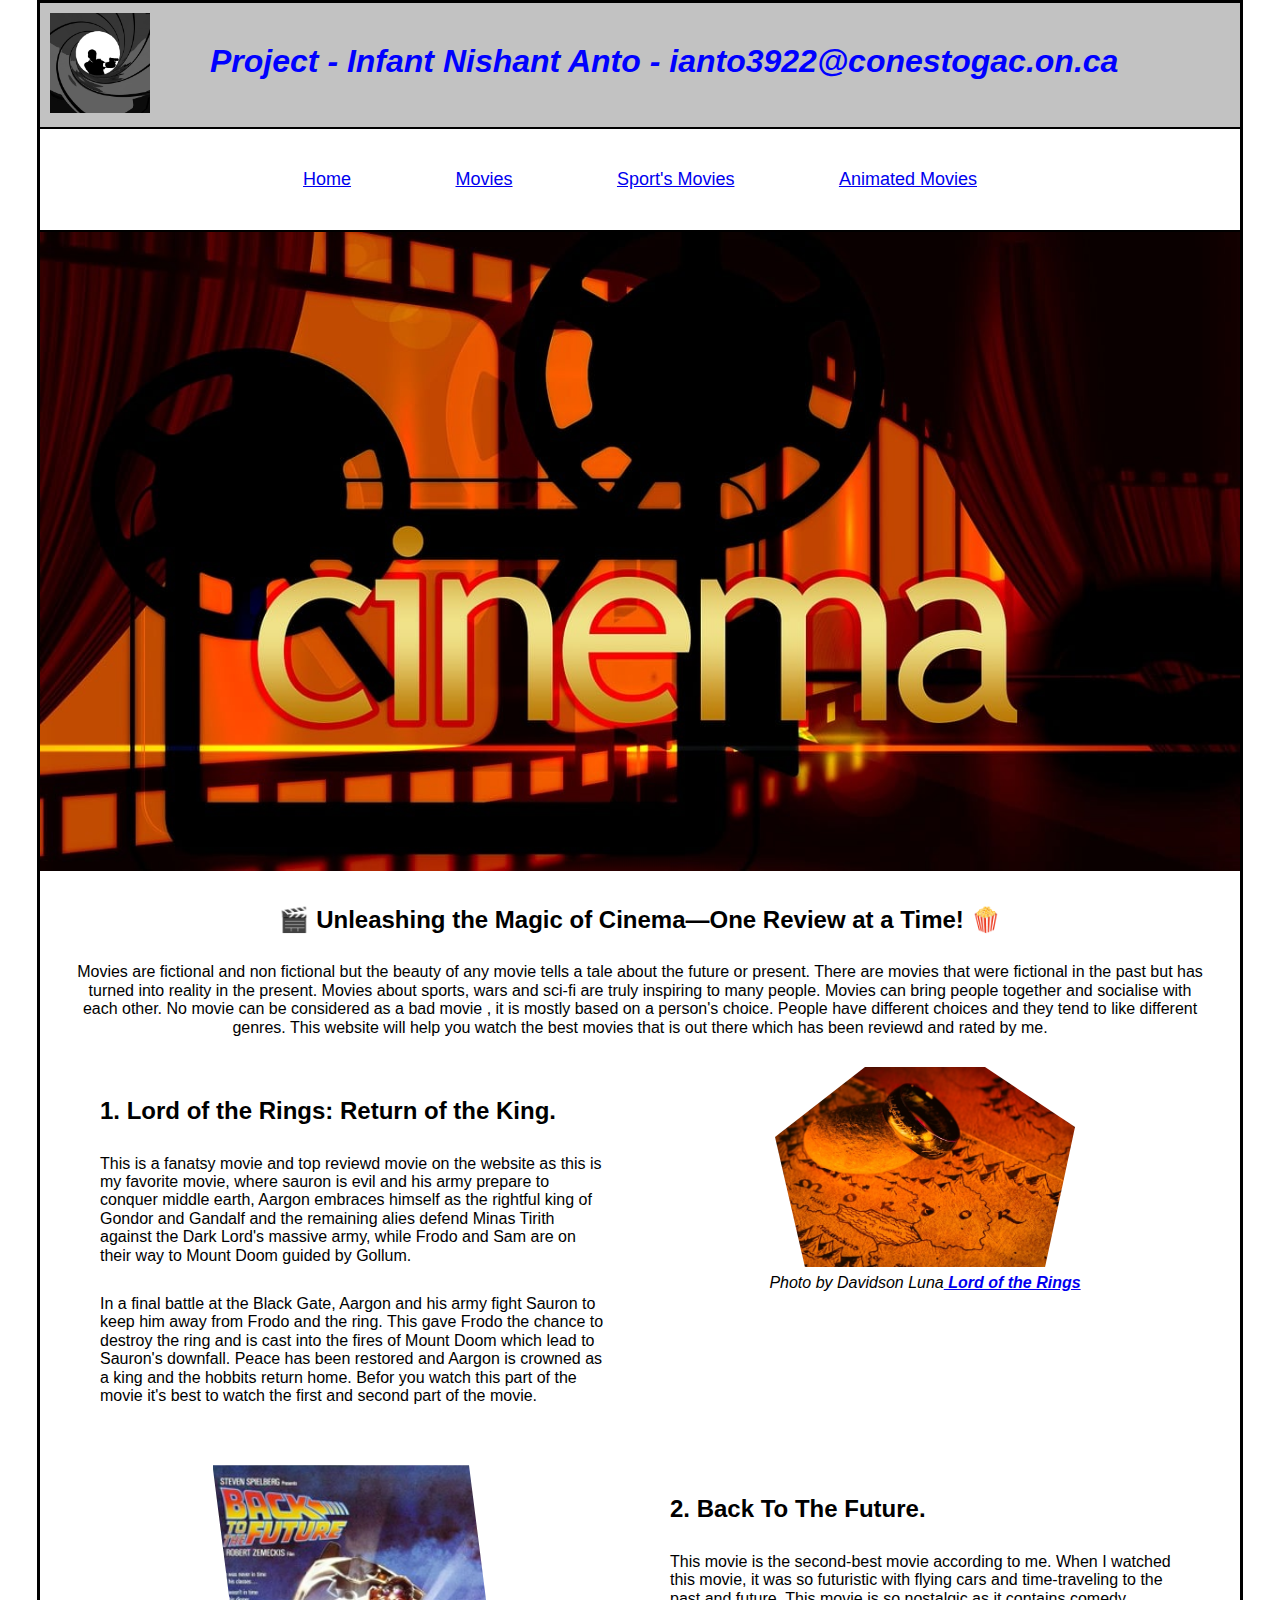
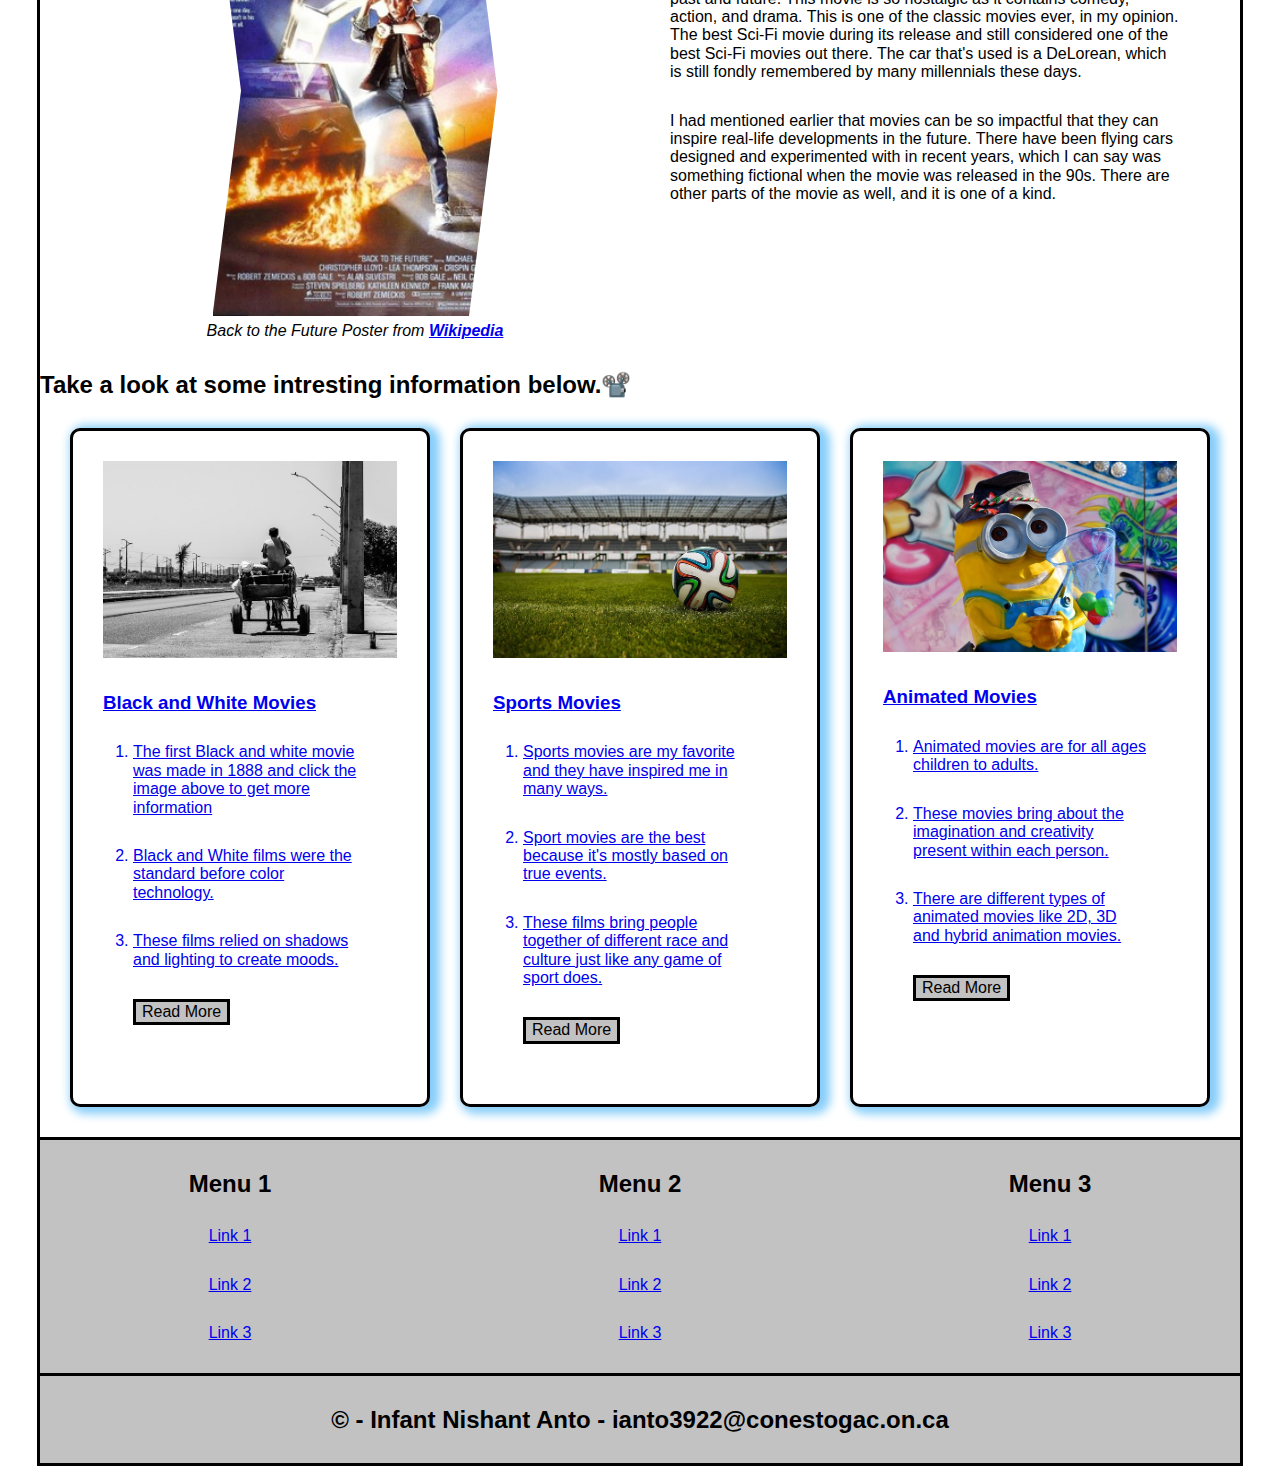
<file: index.html>
<!DOCTYPE html>
<html lang="en">
<head>
    <meta charset="UTF-8">
    <meta name="viewport" content="width=device-width, initial-scale=1.0">
    <title> Movies </title>
    <link rel="icon" href="images/icons8-movies (1).gif" type="image/gif">
    <link rel="stylesheet" href="Styles/normalize.css">
    <link rel="stylesheet" href="Styles/style.css">
</head>
<body>
    <div class="container">
        <!-- //header -->
        <header class="header">
            <a href="index.html"><img src="images/james-5143053_640.jpg" alt="James Bond" width="100px" class="img1"></a>
            <h1 class="H1"><em>Project - Infant Nishant Anto - ianto3922@conestogac.on.ca</em></h1>
        </header> 

        <!-- Navigation -->
        <nav>
            <ul>
                <li> 
                    <a href="index.html">Home</a>

                </li>
                <li>
                    <a href="inner.html">Movies</a>
                    <ul>
                        <li><a href="inner.html#table"> Table</a></li>
                        <li> <a href="inner.html#form"> Form </a> </li>
                    </ul>
                </li>
                <li>
                    <a href="sports.html">Sport's Movies</a>
                </li>
                <li>
                    <a href="animate.html">Animated Movies</a>
                </li>
            </ul>
        </nav>
        
        <!-- main content -->
        <main>
                <img src="images/Hero_image.jpg" alt="Movies" id="hero">
                
                    <h2 class="heroPara"> 🎬 Unleashing the Magic of Cinema—One Review at a Time! 🍿</h2>
                    <p class="heroPara"> Movies are fictional and non fictional but the beauty of any movie tells a tale about the future or present. There are movies that were fictional in the past but has turned into reality in the present. Movies about sports, wars and sci-fi are truly inspiring to many people. Movies can bring people together and socialise with each other. No movie can be considered as a bad movie , it is mostly based on a person's choice. People have different choices and they tend to like different genres. This website will help you watch the best movies that is out there which has been reviewd and rated by me. </p>
                
            <div class="clip1">
                <div class="clipPara">
                    <h2> 1. Lord of the Rings: Return of the King. </h2>
                    <p> This is a fanatsy movie and top reviewd movie on the website as this is my favorite movie, where sauron is evil and his army prepare to conquer middle earth, Aargon embraces himself as the rightful king of Gondor and Gandalf and the remaining alies defend Minas Tirith against the Dark Lord's massive army, while Frodo and Sam are on their way to Mount Doom guided by Gollum.</p>
                    <p> In a final battle at the Black Gate, Aargon and his army fight Sauron to keep him away from Frodo and the ring. This gave Frodo the chance to destroy the ring and is cast into the fires of Mount Doom which lead to Sauron's downfall. Peace has been restored and Aargon is crowned as a king and the hobbits return home. Befor you watch this part of the movie it's best to watch the first and second part of the movie.</p>
                </div>
                <figure class="clipImg1">
                    <img src="images/lord_of_the_rings.jpg" alt="Lord of the Rings">
                    <figcaption> <cite>Photo by Davidson Luna</cite><em><strong><a href="https://unsplash.com/photos/map-8zvGIv4pw1I" target="_blank"> Lord of the Rings</a></strong></em></figcaption>
                </figure>
            </div>

            <div class="clip2">
                <figure class="clipImg2">
                    <img src="images/Back_to_the_Future.jpg" alt="Back to the future.">
                    <figcaption><cite>Back to the Future Poster from</cite> <em><strong><a href="https://upload.wikimedia.org/wikipedia/en/d/d2/Back_to_the_Future.jpg" target="_blank"> <cite>Wikipedia</cite></a></strong></em></figcaption>
                </figure>
                <div class="clipPara2">
                    <h2> 2. Back To The Future. </h2>
                    <p> This movie is the second-best movie according to me. When I watched this movie, it was so futuristic with flying cars and time-traveling to the past and future. This movie is so nostalgic as it contains comedy, action, and drama. This is one of the classic movies ever, in my opinion. The best Sci-Fi movie during its release and still considered one of the best Sci-Fi movies out there. The car that's used is a DeLorean, which is still fondly remembered by many millennials these days. </p> 
                    <p> I had mentioned earlier that movies can be so impactful that they can inspire real-life developments in the future. There have been flying cars designed and experimented with in recent years, which I can say was something fictional when the movie was released in the 90s. There are other parts of the movie as well, and it is one of a kind. </p>
                </div>
            </div>
                <h2 id="gridHead"> Take a look at some intresting information below.📽️</h2>
                <div class="grid">
                    <div class="button">
                        <a href="inner.html#vid" id="link">
                        <img src="images/Vintage.jpg" alt="Black and White Movies">

                        
                        <h3 class="gridHeads"> Black and White Movies </h3>
                        <ol>
                            <li> The first Black and white movie was made in 1888 and click the image above to get more information</li>
                            <li> Black and White films were the standard before color technology. </li>
                            <li> These films relied on shadows and lighting to create moods. </li>
                        </ol>
                        </a>
                        <input type="button" value="Read More" onclick="window.location.href='inner.html#vid'"> <br>
                    </div>

                    <div class="button">
                        <a href="sports.html" id="link2">
                        <img src="images/football-488714_640.jpg" alt="Sports Movies">
                        
                        <h3 class="gridHeads"> Sports Movies </h3>
                        <ol>
                            <li> Sports movies are my favorite and they have inspired me in many ways.</li>
                            <li> Sport movies are the best because it's mostly based on true events. </li>
                            <li> These films bring people together of different race and culture just like any game of sport does. </li>
                        </ol>
                    </a>
                        <input type="button" value="Read More" onclick="window.location.href='sports.html'"> <br>
                    </div>

                    <div class="button">
                        <a href="animate.html" id="link3">
                        <img src="images/minions-3585152_640.jpg" alt="Animated Movies">
                        <h3 class="gridHeads"> Animated Movies </h3>
                        <ol>
                            <li> Animated movies are for all ages children to adults.</li>
                            <li> These movies bring about the imagination and creativity present within each person. </li>
                            <li> There are different types of animated movies like 2D, 3D and hybrid animation movies. </li>
                        </ol>
                    </a>
                        <input type="button" value="Read More" onclick="window.location.href='animate.html'">
                    </div>
            </div>
        </main>

        <!-- footer -->
        <footer class="footer">
            <div class="footMenu">
                <div class="menu1">
                <h2> Menu 1 </h2>
                    <ul>
                        <li><a href="https://pixabay.com/photos/ball-soccer-ball-soccer-football-488718/">Link 1</a></li>
                        <li><a href="https://pixabay.com/photos/minions-animation-figure-yellow-3585152/"> Link 2</a></li>
                        <li><a href="https://pixabay.com/photos/man-cart-street-job-8532570/">Link 3</a></li>
                    </ul>
                
                </div>
                <div class="menu2">
                <h2>Menu 2</h2>
                <ul>
                    <li><a href="https://www.imdb.com/title/tt0088763/ratings/?ref_=tt_ov_rat">Link 1</a></li>
                    <li><a href="https://www.imdb.com/title/tt0210945/?ref_=fn_all_ttl_1"> Link 2</a></li>
                    <li><a href="https://www.imdb.com/title/tt0167260/?ref_=nv_sr_srsg_7_tt_7_nm_1_in_0_q_lord">Link 3</a></li>
                </ul>
                </div>

                <div class="menu3">
                <h2> Menu 3</h2>
                <ul>
                        <li><a href="https://www.w3docs.com/snippets/html/how-to-create-an-html-button-that-acts-like-a-link.html">Link 1</a></li>
                        <li><a href="https://en.wikipedia.org/wiki/Roundhay_Garden_Scene"> Link 2</a></li>
                        <li><a href="https://en.wikipedia.org/wiki/History_of_animation">Link 3</a></li>
                </ul>
                </div>
            </div>
                <h2 id="copy">&copy; - Infant Nishant Anto - ianto3922@conestogac.on.ca</h2>
            
            </footer>
        
    </div>
 <!-- References: 
  1.  Luna, D. A. V. I. D. S. O. N. (2022). Map [Photograph]. Unsplash.
         https://unsplash.com/photos/map-8zvGIv4pw1I
  2.  jarmoluk. (2014). Ball soccer [Photograph]. Pixabay. 
        https://pixabay.com/photos/ball-soccer-ball-soccer-football-488718/ 
  3.  Ralphs_Fotos. (2018). Minions animation figure [Photograph]. Pixabay. 
        https://pixabay.com/photos/minions-animation-figure-yellow-3585152/
  4.  IMDb. (n.d.). Back to the Future. IMDb. 
        https://www.imdb.com/title/tt0088763/
  5. IMDb. (n.d.). Remember the Titans. IMDb.
         https://www.imdb.com/title/tt0210945/     
  6. IMDb. (n.d.). The Lord of the Rings: The Return of the King. 
        IMDb. https://www.imdb.com/title/tt0167260/
  7.  Rotten Tomatoes. (n.d.). Remember the Titans. Rotten Tomatoes.
         https://www.rottentomatoes.com/m/remember_the_titans
  8. Rotten Tomatoes. (n.d.). Back to the Future. Rotten Tomatoes. 
        https://www.rottentomatoes.com/m/back_to_the_future
  9. Rotten Tomatoes. (n.d.). The Lord of the Rings: The Return of the King. Rotten Tomatoes. 
        https://www.rottentomatoes.com/m/the_lord_of_the_rings_the_return_of_the_king
  10. Wikipedia contributors. (n.d.). Roundhay Garden Scene. Wikipedia. 
        https://en.wikipedia.org/wiki/Roundhay_Garden_Scene
  11. Wikipedia contributors. (n.d.). History of animation. Wikipedia.
         https://en.wikipedia.org/wiki/History_of_animation
  12. Svidras, J. (2017). Lens camera taking photos [Photograph]. Pixabay. 
        https://pixabay.com/photos/lens-camera-taking-photos-3046269/
  13. Pixabay. (2019, February 9). Camera Retro Hobby Photo [Photograph]. Pixabay.
         https://pixabay.com/photos/camera-retro-hobby-photo-camera-3985711/ 
  14. Luna, D. D. S. (2022, October 6). Map [Photograph]. 
        Unsplash. https://unsplash.com/photos/map-8zvGIv4pw1I
  15. Tumisu. (2020, May 9). James Bond Spy Movie Credit Eye [Illustration]. Pixabay. 
        https://pixabay.com/illustrations/james-bond-spy-movie-credit-eye-5143053/
  16. Icons8. (n.d.). Movies animated icons. Icons8.
         https://icons8.com/icons/set/movies--animated
  

        -->
 
</body>
</html>
</file>
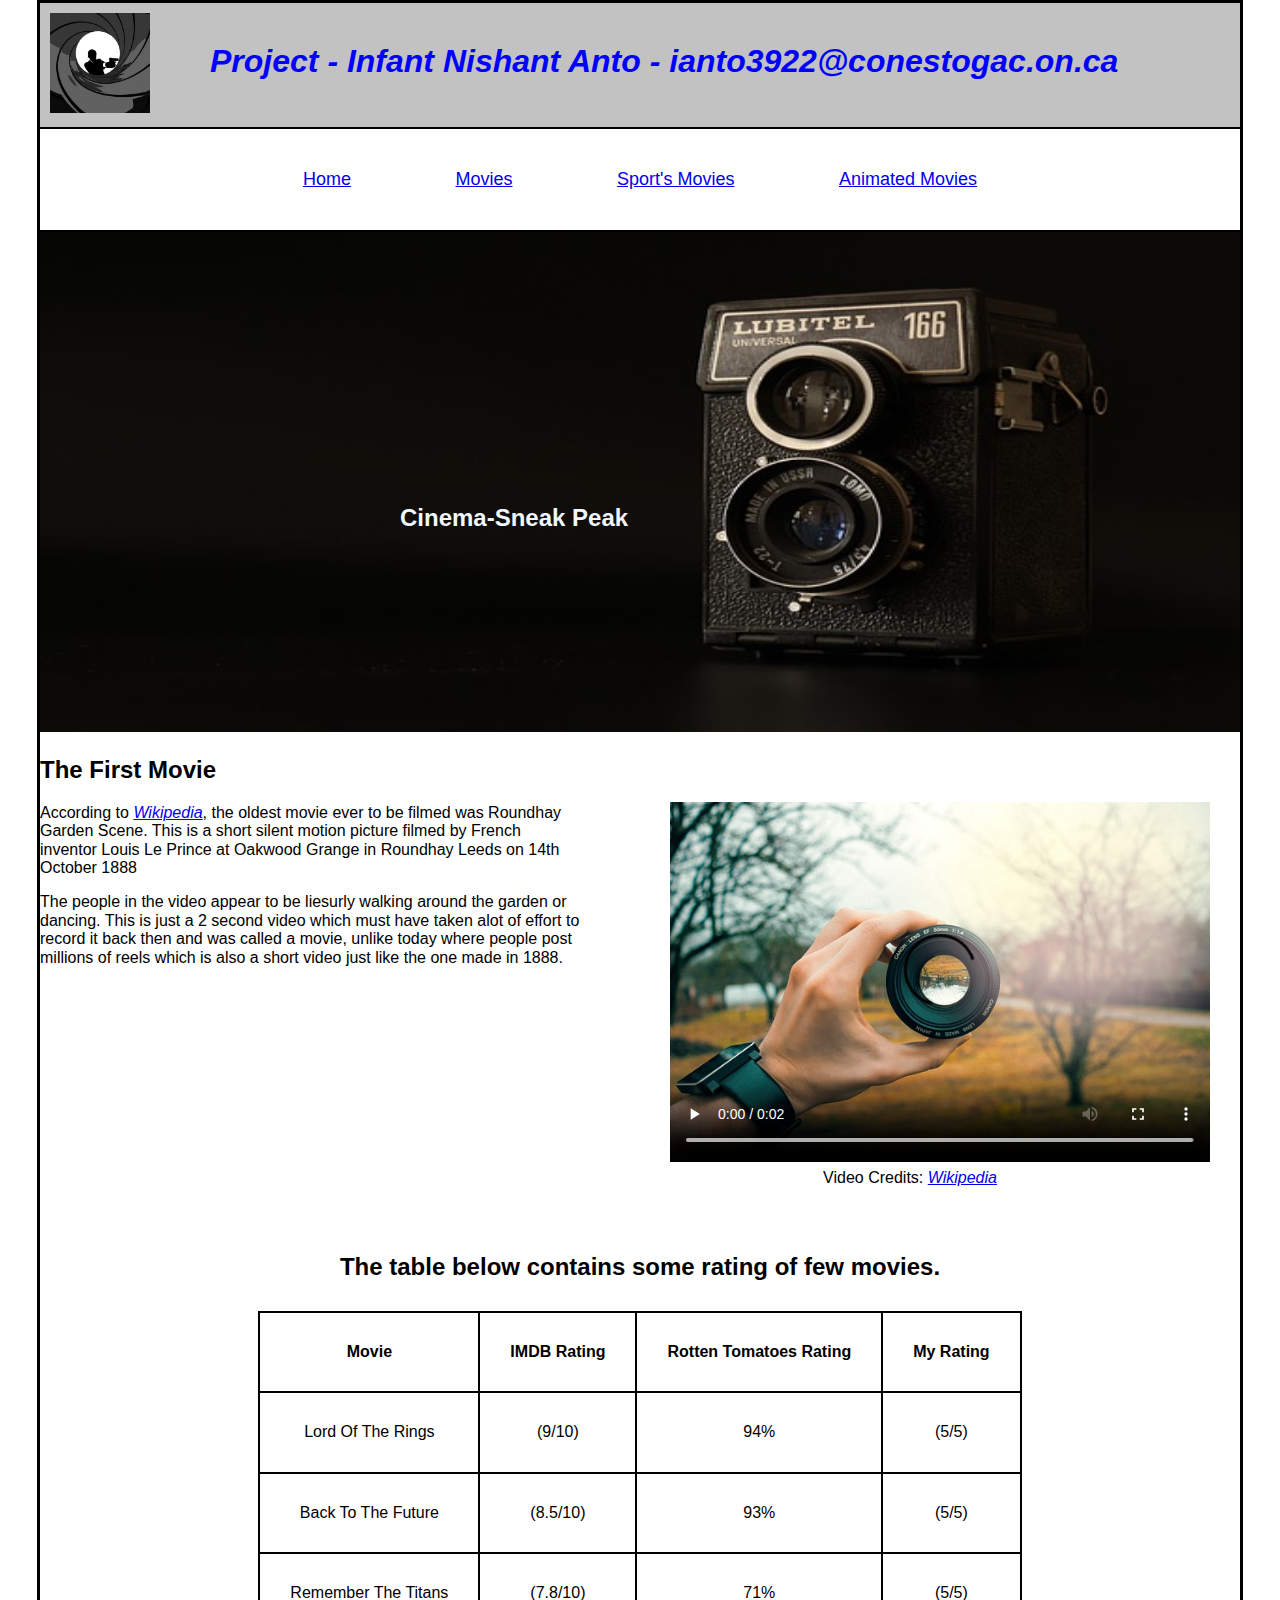
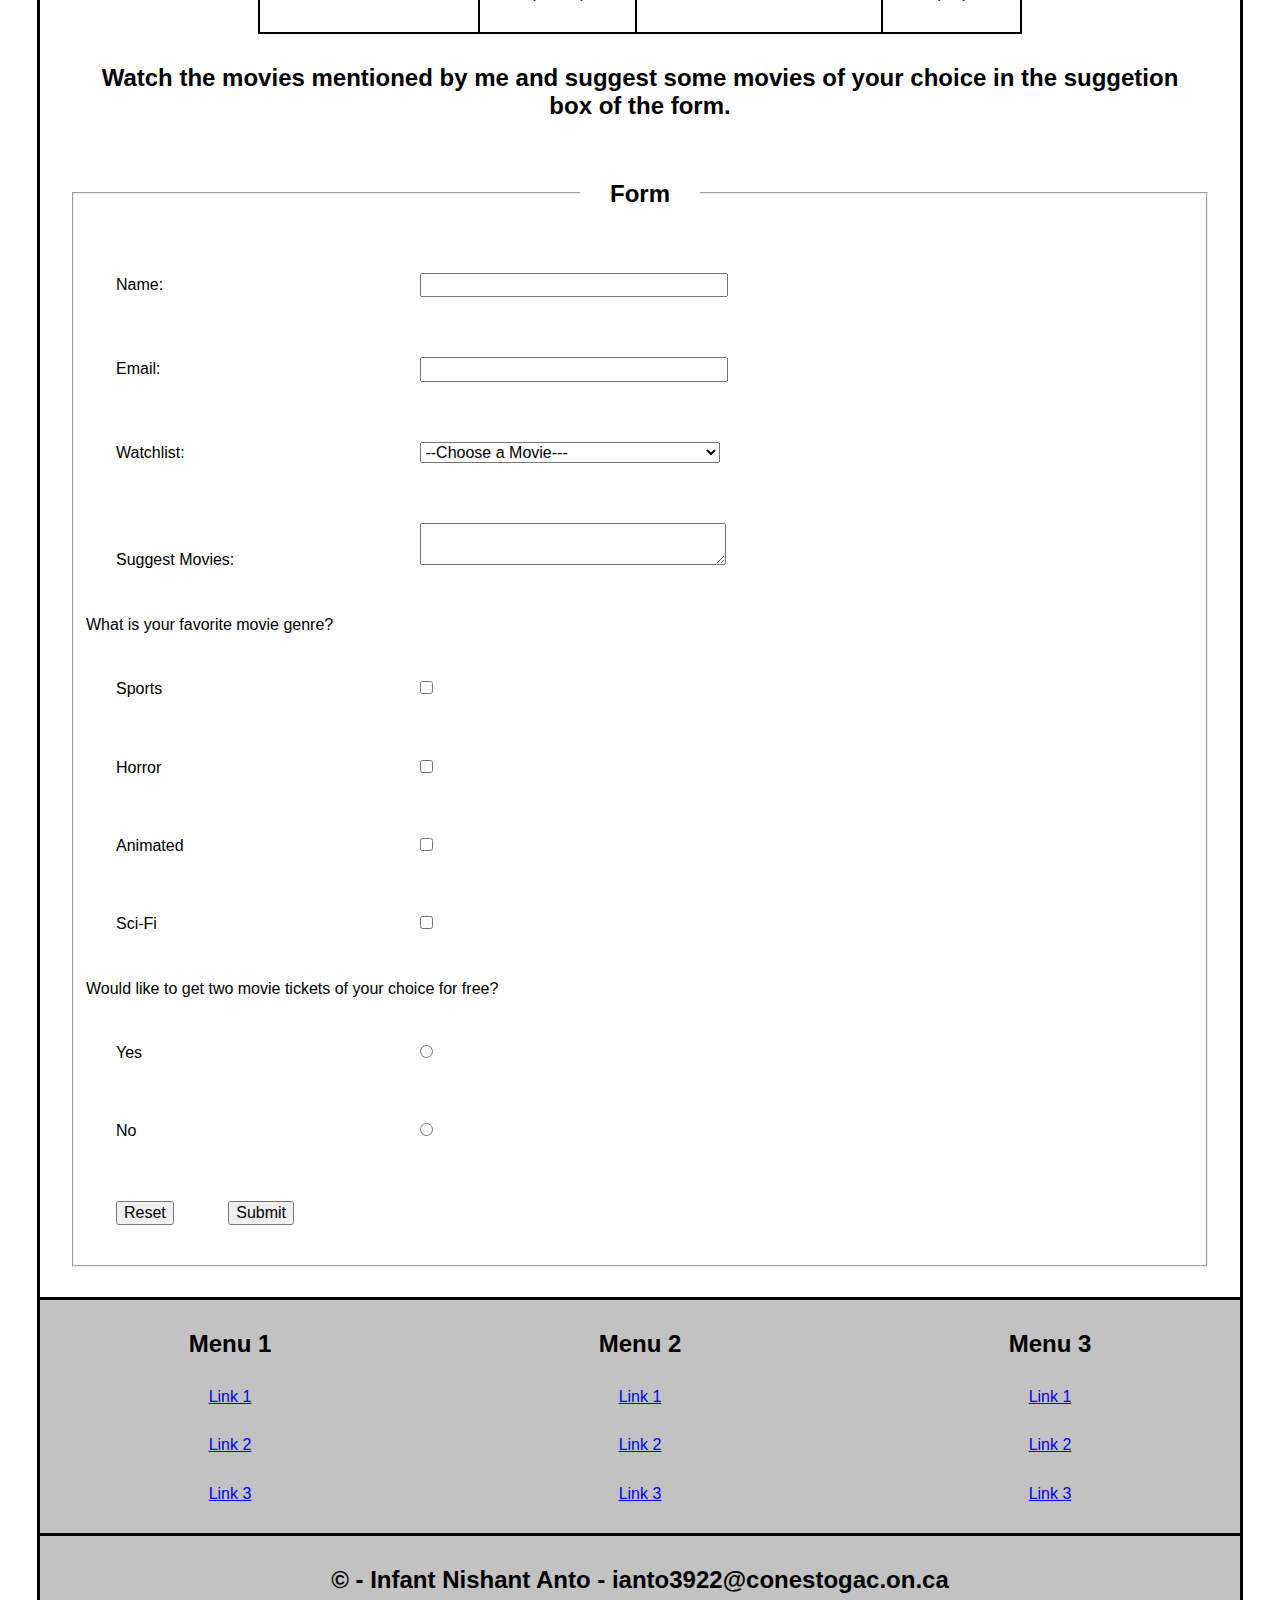
<file: inner.html>
<!DOCTYPE html>
<html lang="en">
<head>
    <meta charset="UTF-8">
    <meta name="viewport" content="width=device-width, initial-scale=1.0">
    <title> Movies </title>
    <link rel="icon" href="images/icons8-movies (1).gif" type="image/gif">
    <link rel="stylesheet" href="Styles/normalize.css">
    <link rel="stylesheet" href="Styles/style.css">
</head>
<body>
    <div class="container">

        <header class="header">
            <a href="index.html"><img src="images/james-5143053_640.jpg" alt="James Bond" width="100px" class="img1"></a>
            <h1 class="H1"><em>Project - Infant Nishant Anto - ianto3922@conestogac.on.ca</em></h1>
        </header>

    <!-- Navigation -->
    <nav>
        <ul>
            <li> 
                <a href="index.html">Home</a>

            </li>
            <li>
                <a href="inner.html">Movies</a>
                <ul>
                    <li><a href="inner.html#table"> Table</a></li>
                    <li> <a href="inner.html#form"> Form </a> </li>
                </ul>
            </li>
            <li>
                <a href="sports.html">Sport's Movies</a>
            </li>
            <li>
                <a href="animate.html">Animated Movies</a>
            </li>
        </ul>
    </nav>

        <main>
            <div class="back">
                <img src="images/camera.jpg" alt="">
                <h2> Cinema-Sneak Peak  </h2>
                
             </div>
            <div class="video" >
                <div class="vidPara" id="vid">
                    <h2> The First Movie </h2>
                    <p> According to <a href="https://en.wikipedia.org/wiki/Roundhay_Garden_Scene"><cite>Wikipedia</cite></a>, the oldest movie ever to be filmed was Roundhay Garden Scene. This is a short silent motion picture filmed by French inventor Louis Le Prince at Oakwood Grange in Roundhay Leeds on 14th October 1888 </p>
                    <p> The people in the video appear to be liesurly walking around the garden or dancing. This is just a 2 second video which must have taken alot of effort to  record it back then and was called a movie, unlike today where people post millions of reels which is also a short video just like the one made in 1888.</p>
                </div>

                <figure class="videoClip">
                              <video width="640" height="360" controls preload="auto" poster="images/lens-3046269_640.jpg">
                                  <source src="media/roundhay.mp4" type="video/mp4">
                                  Your browser does not support the video tag.
                            </video>

                    <figcaption> Video Credits: <a href="https://en.wikipedia.org/wiki/History_of_animation"><cite>Wikipedia</cite></a></figcaption>
                </figure>
            </div>
            <div class="table">
                <h2 id="tabH"> The table below contains some rating of few movies. </h2>
                <table id="table">
                    <thead>
                        <tr><th>Movie</th><th>IMDB Rating</th><th>Rotten Tomatoes Rating</th><th>My Rating</th></tr>
                    </thead>
                    <tr><td>Lord Of The Rings </td><td>(9/10)</td><td>94%</td><td>(5/5)</td></tr>
                    <tr><td> Back To The Future </td><td>(8.5/10)</td><td>93%</td><td>(5/5)</td></tr>
                    <tr><td> Remember The Titans </td><td>(7.8/10)</td><td>71%</td><td>(5/5)</td></tr> 
                </table>
            </div>
            <div class="forms">
                <h2> Watch the movies mentioned by me and suggest some movies of your choice in the suggetion box of the form.</h2>
                <form action="" id="form">
                    <fieldset>
                        <legend> Form </legend>
                        <div>
                        <label for="" class="labels" >Name:</label>
                        <input type="text" name="name" id="textIn" required>
                        </div>

                        <div>
                            <label for="" class="labels">Email:</label>
                            <input type="email" name="email" id="textIn" required>
                        </div>

                        <div>
                            <label for="" class="labels">Watchlist:</label>
                            <select name="movies" id="">
                                <option value="">--Choose a Movie---</option>
                                <optgroup label="Sports Movies">
                                    <option value="Mean Machine"> Mean Machine </option>
                                    <option value="Goal"> Goal </option>
                                    <option value="The Damned United"> The Damned United</option>
                                </optgroup>
                                <optgroup label="Animated Movies">
                                    <option value="Inside Out">Inside Out</option>
                                    <option value="Jungle Book">Jungle Book</option>
                                    <option value="Peter Pan">Peter Pan</option>
                                </optgroup>
                            </select>
                        
                        </div>
                        <div>
                        <label for="" class="labels">Suggest Movies:</label>
                        <textarea name="suggestion" id=""></textarea>
                        </div>

                        <p>What is your favorite movie genre?</p>
                            <div>    
                                <label for="" class="labels">Sports</label>
                                <input type="checkbox" name=" Sports " id="" value="Sports">
                                
                            </div>
                            <div>
                                <label for="" class="labels">Horror</label>
                                <input type="checkbox" name="Horror" id="" value="Horror">
                            </div>
                            <div>
                                <label for="" class="labels"> Animated</label>
                                <input type="checkbox" name="Animated" id="" value="Animated">
                            </div>
                            <div>
                                <label for="" class="labels">Sci-Fi</label>
                                <input type="checkbox" name="Sci-Fi" id="" value="Sci-Fi">
                            </div>
                            
                            <p> Would like to get two movie tickets of your choice for free?</p>
                            <div>
                                <label for="" class="labels">Yes</label>
                                <input type="radio" name="tickets" id="" value="Yes">
                            </div>
                            <div>
                                <label for="" class="labels">No</label>
                                <input type="radio" name="tickets" id="" value="No">
                            </div>
                           <div class="submit">
                                <input id ="reset" type="reset" value="Reset">
                                <input id="submit" type="submit" value="Submit">
                            </div>
                    </fieldset>
                </form>
            </div>
        </main>

        <!-- footer -->
        <footer class="footer">
            <div class="footMenu">
                <div class="menu1">
                <h2> Menu 1 </h2>
                    <ul>
                        <li><a href="https://pixabay.com/photos/ball-soccer-ball-soccer-football-488718/">Link 1</a></li>
                        <li><a href="https://pixabay.com/photos/minions-animation-figure-yellow-3585152/"> Link 2</a></li>
                        <li><a href="https://pixabay.com/photos/man-cart-street-job-8532570/">Link 3</a></li>
                    </ul>
                
                </div>
                <div class="menu2">
                <h2>Menu 2</h2>
                <ul>
                    <li><a href="https://www.imdb.com/title/tt0088763/ratings/?ref_=tt_ov_rat">Link 1</a></li>
                    <li><a href="https://www.imdb.com/title/tt0210945/?ref_=fn_all_ttl_1"> Link 2</a></li>
                    <li><a href="https://www.imdb.com/title/tt0167260/?ref_=nv_sr_srsg_7_tt_7_nm_1_in_0_q_lord">Link 3</a></li>
                </ul>
                </div>

                <div class="menu3">
                <h2> Menu 3</h2>
                <ul>
                        <li><a href="https://www.w3docs.com/snippets/html/how-to-create-an-html-button-that-acts-like-a-link.html">Link 1</a></li>
                        <li><a href="https://en.wikipedia.org/wiki/Roundhay_Garden_Scene"> Link 2</a></li>
                        <li><a href="https://en.wikipedia.org/wiki/History_of_animation">Link 3</a></li>
                </ul>
                </div>
            </div>
                <h2 id="copy">&copy; - Infant Nishant Anto - ianto3922@conestogac.on.ca</h2>
            
            </footer>
        
    </div>
<!-- References: 
  1.  Luna, D. A. V. I. D. S. O. N. (2022). Map [Photograph]. Unsplash.
         https://unsplash.com/photos/map-8zvGIv4pw1I
  2.  jarmoluk. (2014). Ball soccer [Photograph]. Pixabay. 
        https://pixabay.com/photos/ball-soccer-ball-soccer-football-488718/ 
  3.  Ralphs_Fotos. (2018). Minions animation figure [Photograph]. Pixabay. 
        https://pixabay.com/photos/minions-animation-figure-yellow-3585152/
  4.  IMDb. (n.d.). Back to the Future. IMDb. 
        https://www.imdb.com/title/tt0088763/
  5. IMDb. (n.d.). Remember the Titans. IMDb.
         https://www.imdb.com/title/tt0210945/     
  6. IMDb. (n.d.). The Lord of the Rings: The Return of the King. 
        IMDb. https://www.imdb.com/title/tt0167260/
  7.  Rotten Tomatoes. (n.d.). Remember the Titans. Rotten Tomatoes.
         https://www.rottentomatoes.com/m/remember_the_titans
  8. Rotten Tomatoes. (n.d.). Back to the Future. Rotten Tomatoes. 
        https://www.rottentomatoes.com/m/back_to_the_future
  9. Rotten Tomatoes. (n.d.). The Lord of the Rings: The Return of the King. Rotten Tomatoes. 
        https://www.rottentomatoes.com/m/the_lord_of_the_rings_the_return_of_the_king
  10. Wikipedia contributors. (n.d.). Roundhay Garden Scene. Wikipedia. 
        https://en.wikipedia.org/wiki/Roundhay_Garden_Scene
  11. Wikipedia contributors. (n.d.). History of animation. Wikipedia.
         https://en.wikipedia.org/wiki/History_of_animation
  12. Svidras, J. (2017). Lens camera taking photos [Photograph]. Pixabay. 
        https://pixabay.com/photos/lens-camera-taking-photos-3046269/
  13. Pixabay. (2019, February 9). Camera Retro Hobby Photo [Photograph]. Pixabay.
         https://pixabay.com/photos/camera-retro-hobby-photo-camera-3985711/ 
  14. Luna, D. D. S. (2022, October 6). Map [Photograph]. 
        Unsplash. https://unsplash.com/photos/map-8zvGIv4pw1I
  15. Tumisu. (2020, May 9). James Bond Spy Movie Credit Eye [Illustration]. Pixabay. 
        https://pixabay.com/illustrations/james-bond-spy-movie-credit-eye-5143053/
  16. Icons8. (n.d.). Movies animated icons. Icons8.
         https://icons8.com/icons/set/movies--animated 
-->
  
</body>
</html>
</file>
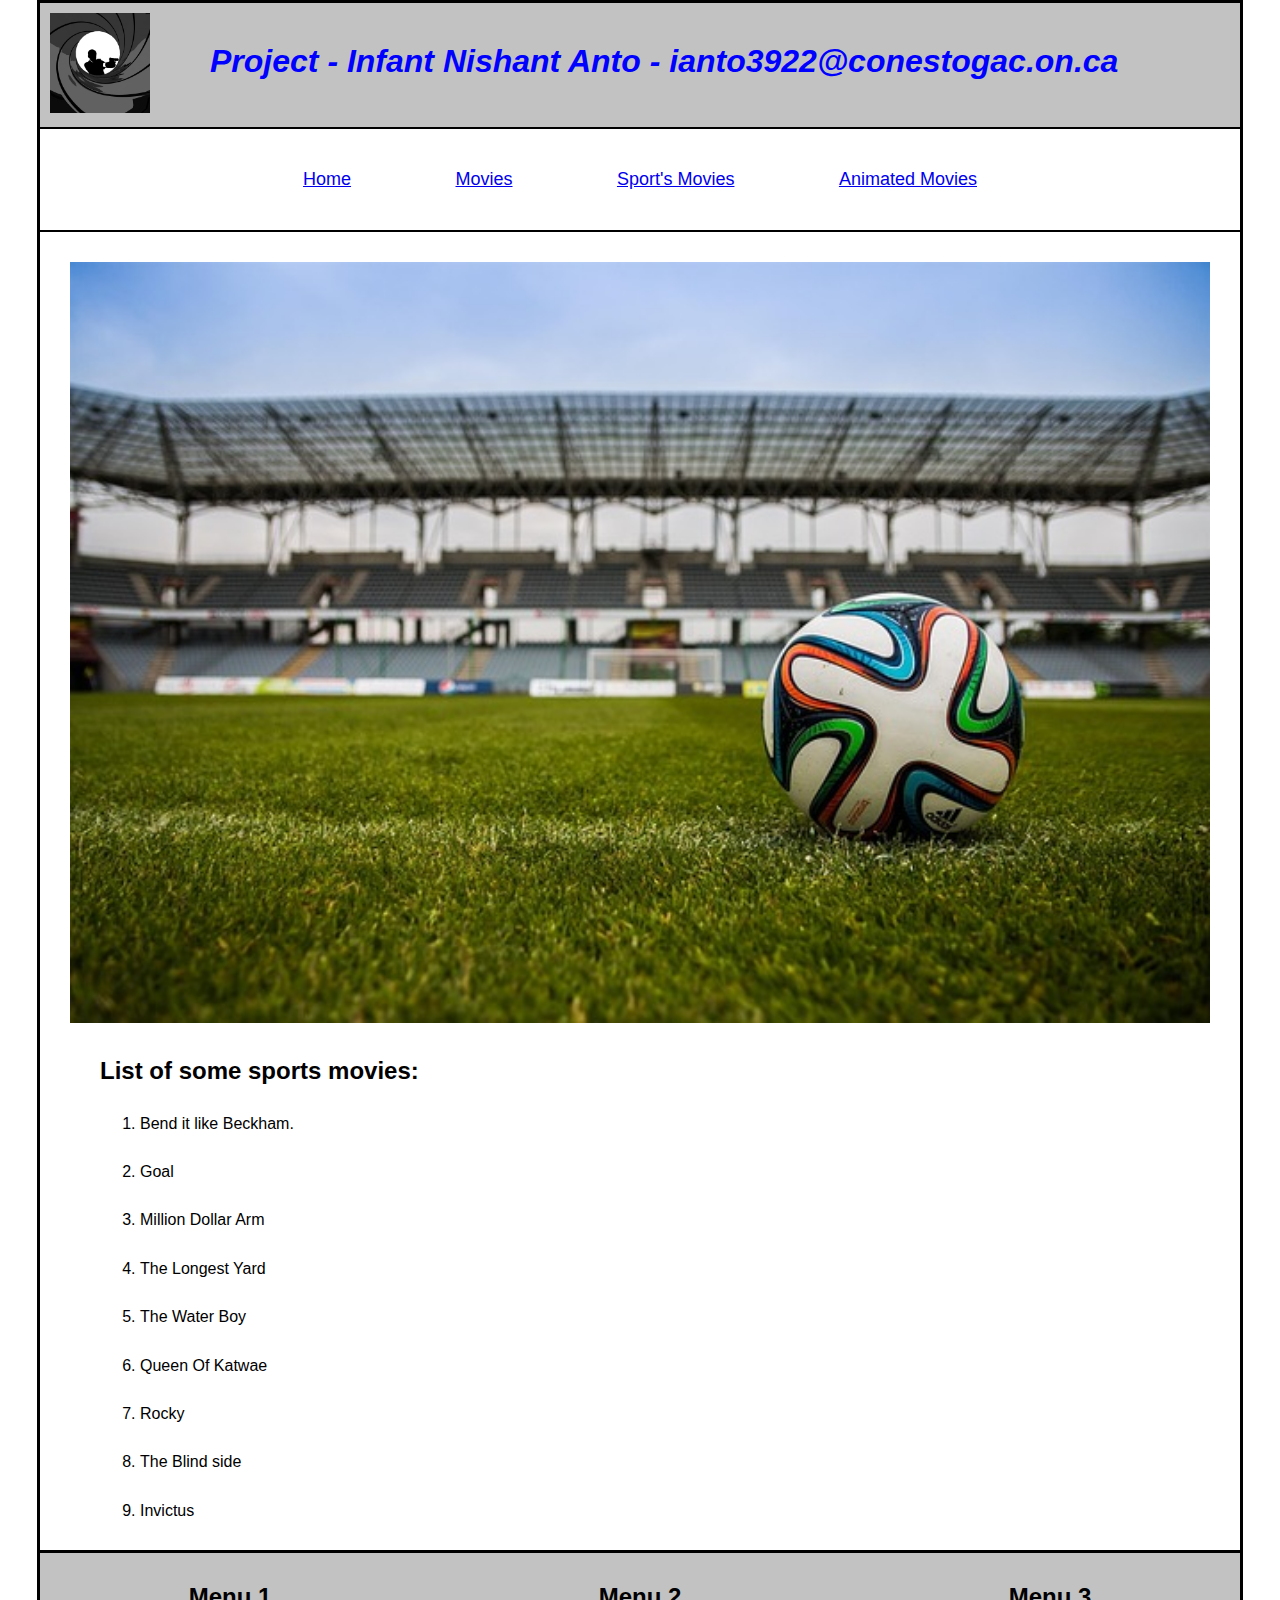
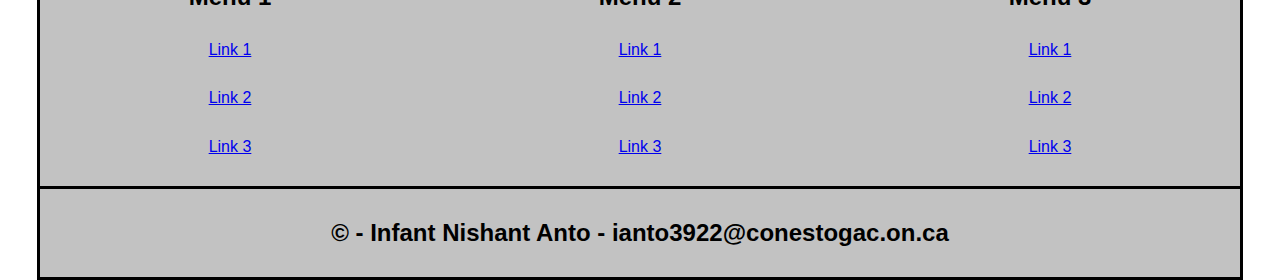
<file: sports.html>
<!DOCTYPE html>
<html lang="en">
<head>
    <meta charset="UTF-8">
    <meta name="viewport" content="width=device-width, initial-scale=1.0">
    <title> Movies </title>
    <link rel="icon" href="images/icons8-movies (1).gif" type="image/gif">
    <link rel="stylesheet" href="Styles/normalize.css">
    <link rel="stylesheet" href="Styles/style.css">
</head>
<body>
    <div class="container">
        <header class="header">
            <a href="index.html"><img src="images/james-5143053_640.jpg" alt="James Bond" width="100px" class="img1"></a>
            <h1 class="H1"><em>Project - Infant Nishant Anto - ianto3922@conestogac.on.ca</em></h1>
        </header>

        <!-- Navigation -->
        <nav>
            <ul>
                <li> 
                    <a href="index.html">Home</a>

                </li>
                <li>
                    <a href="inner.html">Movies</a>
                    <ul>
                        <li><a href="inner.html#table"> Table</a></li>
                        <li> <a href="inner.html#form"> Form </a> </li>
                    </ul>
                </li>
                <li>
                    <a href="sports.html">Sport's Movies</a>
                </li>
                <li>
                    <a href="animate.html">Animated Movies</a>
                </li>
            </ul>
        </nav>
        
        <main>
            <div class="sports">
            <img src="images/football-488714_640.jpg" alt="football">
            <h2> List of some sports movies:</h2>
            <ol>
                <li> Bend it like Beckham.</li>
                <li> Goal </li>
                <li> Million Dollar Arm</li>
                <li> The Longest Yard</li>
                <li> The Water Boy </li>
                <li> Queen Of Katwae</li>
                <li> Rocky </li>
                <li> The Blind side </li>
                <li> Invictus </li>
            </ol>
            </div>
        </main>
        
        <!-- footer -->
        <footer class="footer">
            <div class="footMenu">
                <div class="menu1">
                <h2> Menu 1 </h2>
                    <ul>
                        <li><a href="https://pixabay.com/photos/ball-soccer-ball-soccer-football-488718/">Link 1</a></li>
                        <li><a href="https://pixabay.com/photos/minions-animation-figure-yellow-3585152/"> Link 2</a></li>
                        <li><a href="https://pixabay.com/photos/man-cart-street-job-8532570/">Link 3</a></li>
                    </ul>
                
                </div>
                <div class="menu2">
                <h2>Menu 2</h2>
                <ul>
                    <li><a href="https://www.imdb.com/title/tt0088763/ratings/?ref_=tt_ov_rat">Link 1</a></li>
                    <li><a href="https://www.imdb.com/title/tt0210945/?ref_=fn_all_ttl_1"> Link 2</a></li>
                    <li><a href="https://www.imdb.com/title/tt0167260/?ref_=nv_sr_srsg_7_tt_7_nm_1_in_0_q_lord">Link 3</a></li>
                </ul>
                </div>

                <div class="menu3">
                <h2> Menu 3</h2>
                <ul>
                        <li><a href="https://www.w3docs.com/snippets/html/how-to-create-an-html-button-that-acts-like-a-link.html">Link 1</a></li>
                        <li><a href="https://en.wikipedia.org/wiki/Roundhay_Garden_Scene"> Link 2</a></li>
                        <li><a href="https://en.wikipedia.org/wiki/History_of_animation">Link 3</a></li>
                </ul>
                </div>
            </div>
                <h2 id="copy">&copy; - Infant Nishant Anto - ianto3922@conestogac.on.ca</h2>
            
            </footer>
        
    </div>
<!-- References: 
  1.  Luna, D. A. V. I. D. S. O. N. (2022). Map [Photograph]. Unsplash.
         https://unsplash.com/photos/map-8zvGIv4pw1I
  2.  jarmoluk. (2014). Ball soccer [Photograph]. Pixabay. 
        https://pixabay.com/photos/ball-soccer-ball-soccer-football-488718/ 
  3.  Ralphs_Fotos. (2018). Minions animation figure [Photograph]. Pixabay. 
        https://pixabay.com/photos/minions-animation-figure-yellow-3585152/
  4.  IMDb. (n.d.). Back to the Future. IMDb. 
        https://www.imdb.com/title/tt0088763/
  5. IMDb. (n.d.). Remember the Titans. IMDb.
         https://www.imdb.com/title/tt0210945/     
  6. IMDb. (n.d.). The Lord of the Rings: The Return of the King. 
        IMDb. https://www.imdb.com/title/tt0167260/
  7.  Rotten Tomatoes. (n.d.). Remember the Titans. Rotten Tomatoes.
         https://www.rottentomatoes.com/m/remember_the_titans
  8. Rotten Tomatoes. (n.d.). Back to the Future. Rotten Tomatoes. 
        https://www.rottentomatoes.com/m/back_to_the_future
  9. Rotten Tomatoes. (n.d.). The Lord of the Rings: The Return of the King. Rotten Tomatoes. 
        https://www.rottentomatoes.com/m/the_lord_of_the_rings_the_return_of_the_king
  10. Wikipedia contributors. (n.d.). Roundhay Garden Scene. Wikipedia. 
        https://en.wikipedia.org/wiki/Roundhay_Garden_Scene
  11. Wikipedia contributors. (n.d.). History of animation. Wikipedia.
         https://en.wikipedia.org/wiki/History_of_animation
  12. Svidras, J. (2017). Lens camera taking photos [Photograph]. Pixabay. 
        https://pixabay.com/photos/lens-camera-taking-photos-3046269/
  13. Pixabay. (2019, February 9). Camera Retro Hobby Photo [Photograph]. Pixabay.
         https://pixabay.com/photos/camera-retro-hobby-photo-camera-3985711/ 
  14. Luna, D. D. S. (2022, October 6). Map [Photograph]. 
        Unsplash. https://unsplash.com/photos/map-8zvGIv4pw1I
  15. Tumisu. (2020, May 9). James Bond Spy Movie Credit Eye [Illustration]. Pixabay. 
        https://pixabay.com/illustrations/james-bond-spy-movie-credit-eye-5143053/
  16. Icons8. (n.d.). Movies animated icons. Icons8.
         https://icons8.com/icons/set/movies--animated 
-->

</body>
</html>
</file>
<file: Styles/style.css>
.container {
  margin: auto;
  max-width: 1200px;
  width: 100%;
  border: solid black;
  font-style: normal;
  font-family: Arial, Helvetica, sans-serif;
  font-size: 16px;
}

.header {
  display: flex;
  border-bottom: 2px solid black;
  background-color: #C2C2C2;
}

.header h1 {
  margin: 40px 10px 10px 10px;
  color: #0000FF;
  font-family: Arial, Helvetica, sans-serif;
  font-size: xx-large;
}

.header a {
  margin: 10px 50px 10px 10px;
}

nav {
  border-bottom: 2px solid black;
  text-align: center;
  color: darkblue;
}

nav ul {
  list-style-type: none;
  padding: 0;
  margin: 0;
}

nav > ul > li {
  display: inline-block;
  position: relative;
}

nav ul li ul {
  position: absolute;
  z-index: 999;
  text-align: left;
  display: none;
  border: 1px solid black;
  background-color: white;
}

nav ul li:hover ul {
  display: block;
}

nav ul li {
  padding: 10px 20px;
  font-size: large;
  margin: 30px;
}

nav ul li a:hover {
  color: brown;
}
nav ul li a:visited {
  color: green;
}

#hero {
  width: 100%;
  max-width: 1200px;
}

.heroPara {
  text-align: center;
  margin: 30px;
}

.clip1,
.clip2 {
  display: flex;
  justify-content: flex-start;
  margin: 30px;
}

.clipPara,
.clipPara2 {
  display: block;
  width: 50%;
}

.clip1 h2,
.clip1 p,
.clip2 h2,
.clip2 p {
  margin: 30px;
}

.clipImg1,
.clipImg2 {
  align-items: center;
  text-align: center;
  width: 50%;
  margin: 0;
}

.clipImg1 img,
.clipImg2 img {
  width: 100%;
 
  max-width:300px;
  margin-bottom: 2px;
  clip-path: polygon(0% 35%, 30% 0%, 70% 0%, 100% 30%, 90% 100%, 10% 100%);
  text-align: center;
}

.clipImg2 img {
  clip-path: polygon(90% 0, 100% 50%, 90% 100%, 0% 100%, 10% 50%, 0% 0%);
  width: 50%;
}

.clipImg1 figcaption,
.clipImg2 figcaption {
  text-align: center;
}

.grid {
  display: grid;
  grid-template-columns: repeat(3, 1fr);
  gap: 30px;
  text-align: center;
  margin: 30px;
}

.grid img {
  width: 100%;
  max-width: 100%;
  margin-bottom: 30px;
}

.grid li {
  text-align: left;
  margin: 30px;
}

.grid ol {
  padding: 0;
}

.grid h3 {
  margin: 0;
}

.button {
  text-align: left;
  border: solid black;
  border-radius: 10px;
  box-shadow: 5px 2px 10px 5px lightskyblue;
  padding: 30px;
}

.button input {
  margin: 0 30px 30px 30px;
  border: solid black;
  background-color: #C2C2C2;
  color: black;
  cursor: pointer;
}

.footer {
  background-color: #C2C2C2;
  margin-top: 30px;
}

.footMenu {
  display: grid;
  grid-template-columns: 1fr 1fr 1fr;
  text-align: center;
  gap: 30px;
  border-top: solid black;
  border-bottom: solid black;
  width: 100%;
}

.footMenu li {
  margin: 30px;
  list-style: none;
}

.footMenu ul {
  padding: 0;
  margin: 0;
}

.footMenu h2 {
  margin: 30px;
}

#copy {
  text-align: center;
  padding: 30px;
  margin: 0;
}

.back img {
  width: 100%;
  height: 500px;
}

.back {
  position: relative;
}

.back h2 {
  color: aliceblue;
  position: absolute;
  z-index: 999;
  top: 50%;
  left: 30%;
}

.video {
  display: flex;
}

.videoClip {
  width: 50%;
  text-align: center;
  padding: 20px;
}

.videoClip video {
  width: 100%;
  margin: 30px;
  margin-bottom: 2px;
}

.vidPara {
  width: 50%;
}

.table {
  text-align: center;
  margin: 30px;
}

.table h2 {
  margin: 30px;
}

table,
th,
td {
  border: 2px solid black;
  border-collapse: collapse;
  margin: auto;
  padding: 30px;
}

.forms {
  margin: 30px;
}

.forms h2 {
  margin: 30px;
  text-align: center;
}

fieldset div {
  padding: 30px;
}

fieldset div select,
fieldset div textarea,
#textIn {
  width: 300px;
}

.labels {
  display: inline-block;
  width: 300px;
}

legend {
  text-align: center;
  font-weight: bolder;
  font-size: x-large;
  padding: 30px;
}

#reset {
  margin-right: 50px;
}

.sports,
.ani {
  margin: 30px;
}

.sports h2 {
  text-align: left;
  margin: 30px;
}

.sports li {
  text-align: left;
  margin: 30px;
}

.sports img {
  width: 100%;
}


@media screen and (max-width: 768px) {
  body {
    font-size: 16px;
    padding: 10px;
  }

  .container {
    width: 100%;
    padding: 0 10px;
    box-sizing: border-box;
  }

  /* Header section */
  .header {
    flex-direction: column;
    align-items: center;
    text-align: center;
  }

  .header a {
    margin: 10px auto;
  }

  .header h1 {
    margin: 10px;
    font-size: large;
  }

  /* Navigation */
  nav ul {
    display: flex;
    flex-direction: column;
    align-items: center;
    gap: 10px;
    margin: 0;
    padding: 0;
  }

  nav ul li {
    margin: 10px;
  }

  /* Responsive layout blocks */
  .clip1,
  .clip2,
  .video,
  .forms,
  .table,
  .review-section,
  .ani,
  .sports {
    flex-direction: column !important;
    width: 100%;
    padding: 10px;
    box-sizing: border-box;
    margin:0px;
  }

  .clipImg1,
  .clipImg2,
  .videoClip,
  .vidPara,
  .clipPara,
  .clipPara2 {
    width: 100% !important;
    box-sizing: border-box;
  }

  .clipImg1 img,
  .clipImg2 img,
  .videoClip video,
  .sports img {
    width: 100%;
    max-width: 300px;
    height: auto;
    clip-path: none !important;
    border-radius: 10px;
    margin: 0;
    display: block;
    box-sizing: border-box;
  }

  /* Fix grid section */
  .grid {
    display: flex;
    flex-direction: column;
    align-items: center;
    gap: 20px;
  }

  .grid img {
    width: 100%;
    height: auto;
  }

  .grid li {
    text-align: center;
    padding: 10px;
  }

  /* Table formatting */
  table,
  th,
  td {
    font-size: 14px;
    padding: 10px;
    word-break: break-word;
  }

  /* Footer grid */
  .footMenu {
    grid-template-columns: 1fr;
    text-align: center;
  }

  /* Form fields */
  fieldset div select,
  fieldset div textarea,
  #textIn {
    width: 100%;
  }

  .labels {
    display: block;
    width: 100%;
    margin-bottom: 10px;
  }

  /* Background banner */
  .back img {
    height: auto;
  }

  .back h2 {
    font-size: 18px;
    top: 30%;
    left: 10%;
  }

  /* Optional read more buttons and cards */
  .movieCard {
    display: block;
    width: 100%;
    margin-bottom: 20px;
    padding: 15px;
  }

  .readMoreBtn {
    display: block;
    width: fit-content;
    margin: 10px auto;
  }

  .movie-section,
  .card-group {
    display: flex;
    flex-direction: column;
    align-items: center;
  }
  #anivideo{
  width:100%;
    max-width:300px;
    margin:0px;
  }
.videoClip {
  width: 50%;
  text-align: center;
  padding: 20px;
  margin:0px;
}

.videoClip video {
  width: 100%;
  margin: 0px;
  margin-bottom: 2px;
  max-width:300px;
}

}
</file>
